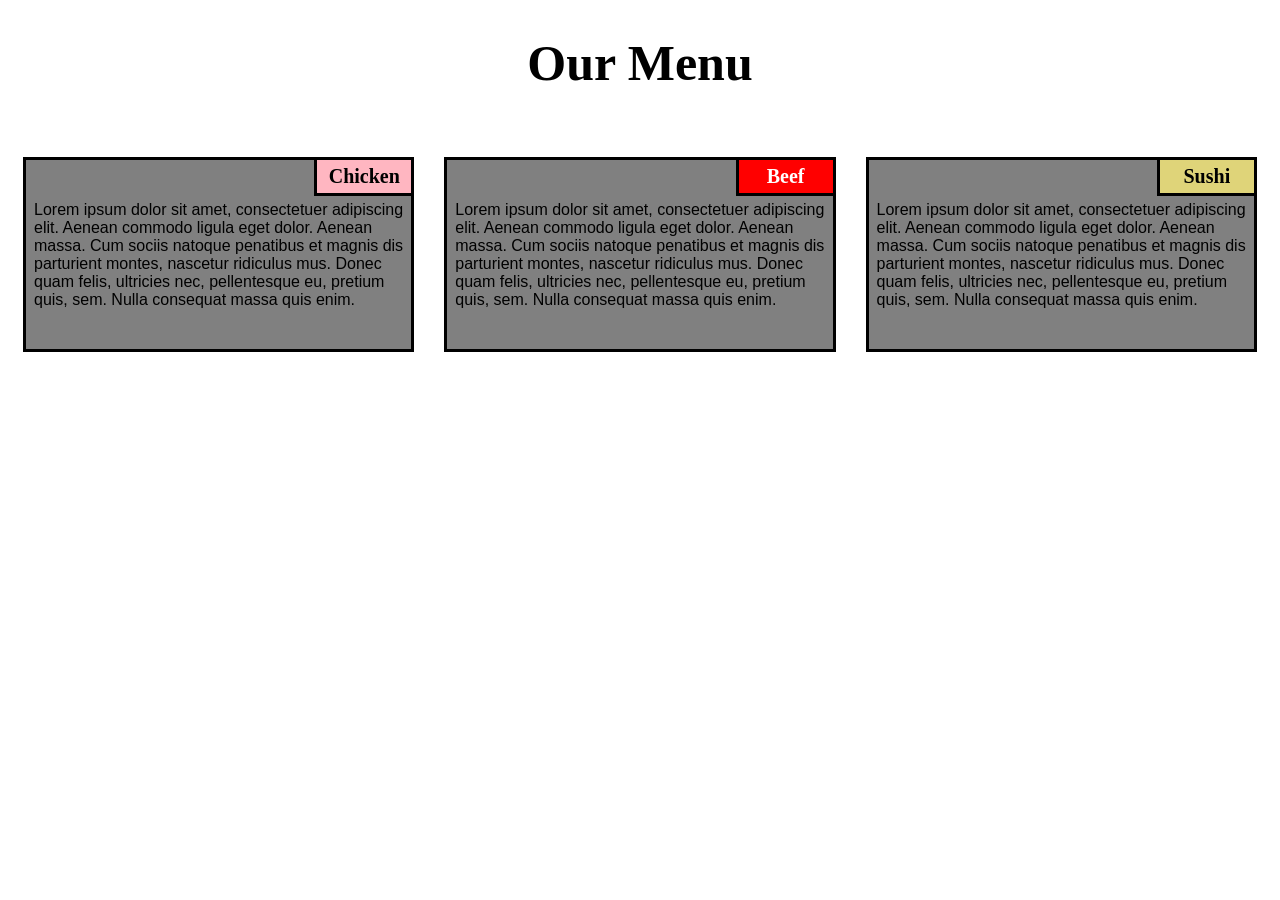
<file: index.html>
<!DOCTYPE html>
<html>

<head>
    <meta charset="utf-8">
    <title>Assignment Solution for module 2</title>
</head>
<link rel="stylesheet" href="css/style.css">

<body>
    <h1>Our Menu</h1>
    <section class="column-lg-4 colmn-md-6 colmn-sm-12">
        <div>
            <p class="sub1">Chicken</p>
            <p class="content">
                Lorem ipsum dolor sit amet, consectetuer adipiscing elit. Aenean commodo ligula eget dolor. Aenean massa. Cum sociis natoque penatibus et magnis dis parturient montes, nascetur ridiculus mus. Donec quam felis, ultricies nec, pellentesque eu, pretium quis, sem. Nulla consequat massa quis enim.
            </p>
        </div>
    </section>
    <section class="column-lg-4 colmn-md-6 colmn-sm-12">
        <div>
            <p class="sub2">Beef</p>
            <p class="content">
                Lorem ipsum dolor sit amet, consectetuer adipiscing elit. Aenean commodo ligula eget dolor. Aenean massa. Cum sociis natoque penatibus et magnis dis parturient montes, nascetur ridiculus mus. Donec quam felis, ultricies nec, pellentesque eu, pretium quis, sem. Nulla consequat massa quis enim.
        </div>
    </section>
    <section class="column-lg-4 colmn-md-12 colmn-sm-12">
        <div>
            <p class="sub3">Sushi</p>
            <p class="content">
                Lorem ipsum dolor sit amet, consectetuer adipiscing elit. Aenean commodo ligula eget dolor. Aenean massa. Cum sociis natoque penatibus et magnis dis parturient montes, nascetur ridiculus mus. Donec quam felis, ultricies nec, pellentesque eu, pretium quis, sem. Nulla consequat massa quis enim.
            </p>
        </div>
</body>

</html>
</file>
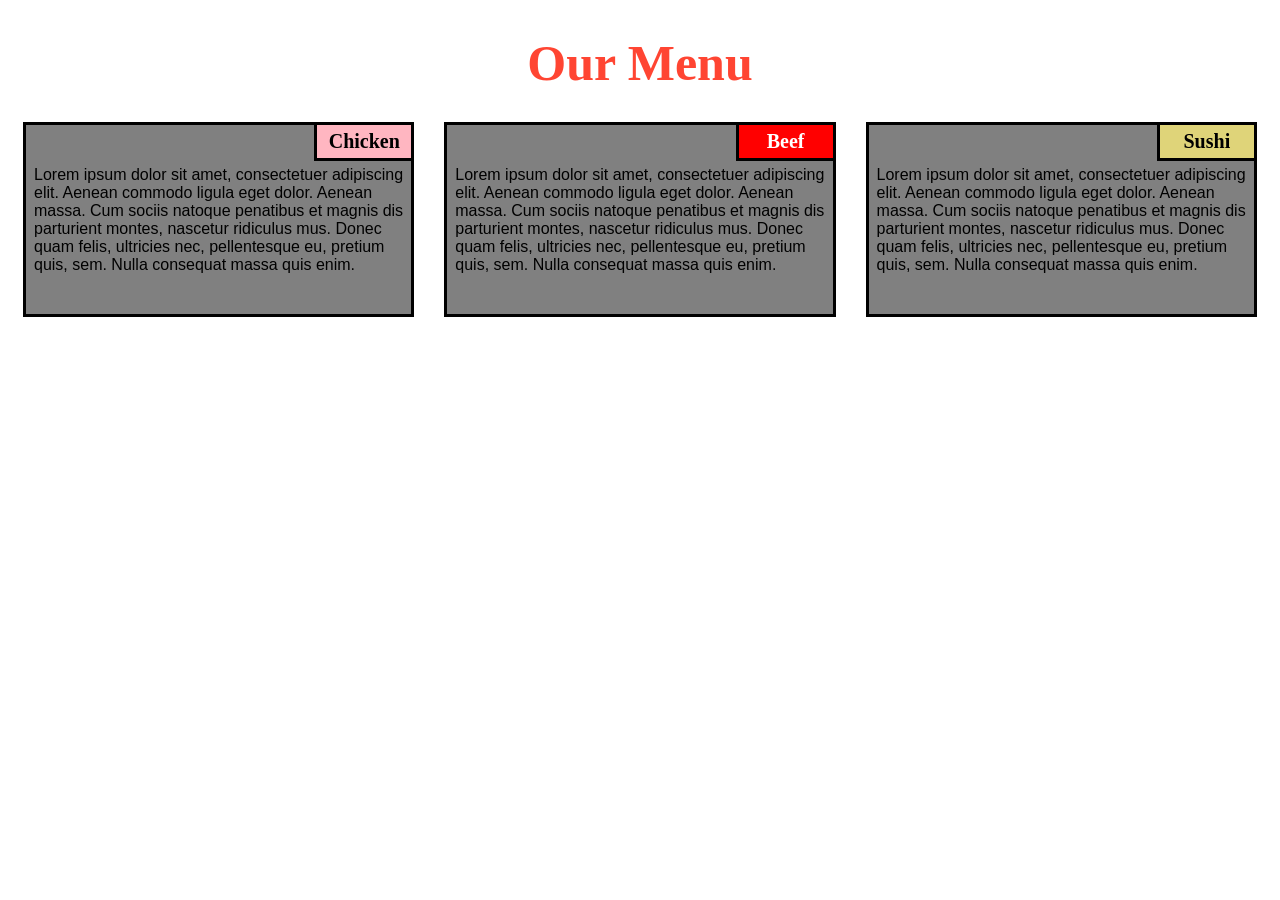
<file: Module 2 solution/index.html>
<!DOCTYPE html>
<html>

<head>
    <meta charset="utf-8">
    <title>module2-solution</title>
</head>
<link rel="stylesheet" type="text/css" href="css/style.css">

<body>
    <h1>Our Menu</h1>
    <section class="column-lg-4 colmn-md-6 colmn-sm-12">
        <div>
            <p class="sub1">Chicken</p>
            <p class="content">
                Lorem ipsum dolor sit amet, consectetuer adipiscing elit. Aenean commodo ligula eget dolor. Aenean massa. Cum sociis natoque penatibus et magnis dis parturient montes, nascetur ridiculus mus. Donec quam felis, ultricies nec, pellentesque eu, pretium quis, sem. Nulla consequat massa quis enim.
            </p>
        </div>
    </section>
    <section class="column-lg-4 colmn-md-6 colmn-sm-12">
        <div>
            <p class="sub2">Beef</p>
            <p class="content">
                Lorem ipsum dolor sit amet, consectetuer adipiscing elit. Aenean commodo ligula eget dolor. Aenean massa. Cum sociis natoque penatibus et magnis dis parturient montes, nascetur ridiculus mus. Donec quam felis, ultricies nec, pellentesque eu, pretium quis, sem. Nulla consequat massa quis enim.
        </div>
    </section>
    <section class="column-lg-4 colmn-md-12 colmn-sm-12">
        <div>
            <p class="sub3">Sushi</p>
            <p class="content">
                Lorem ipsum dolor sit amet, consectetuer adipiscing elit. Aenean commodo ligula eget dolor. Aenean massa. Cum sociis natoque penatibus et magnis dis parturient montes, nascetur ridiculus mus. Donec quam felis, ultricies nec, pellentesque eu, pretium quis, sem. Nulla consequat massa quis enim.
            </p>
        </div>
</body>

</html>
</file>
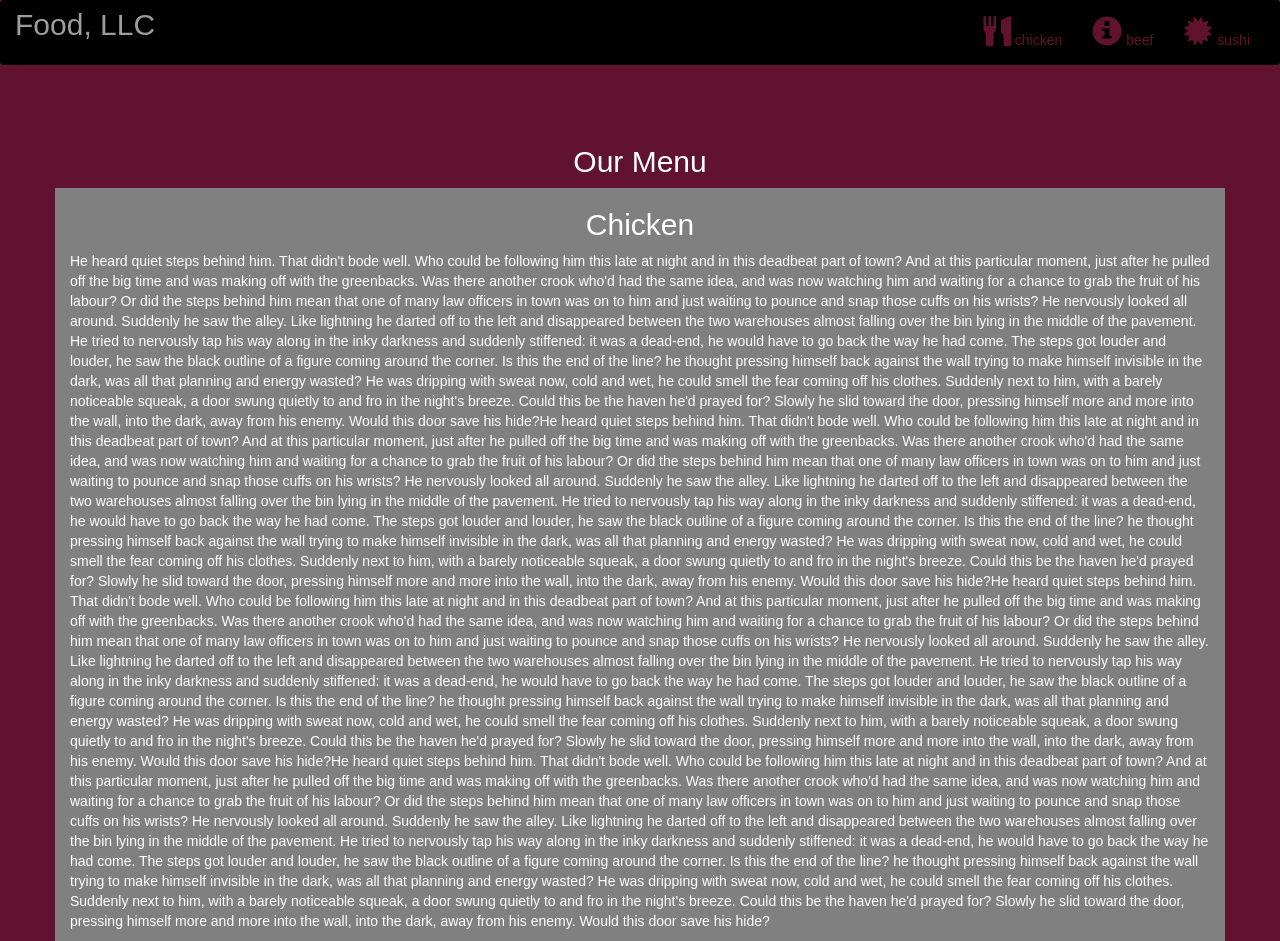
<file: module3-solution/index.html>
<!DOCTYPE html>
<html lang="en">
<head>
  <title>Assignment Solution for Module 3</title>
  <meta charset="utf-8">
  <meta name="viewport" content="width=device-width, initial-scale=1">
  <link rel="stylesheet" href="https://maxcdn.bootstrapcdn.com/bootstrap/3.4.1/css/bootstrap.min.css">
  <link rel="stylesheet" type="text/css" href="CSS/style.css">
  <script src="https://ajax.googleapis.com/ajax/libs/jquery/3.5.1/jquery.min.js"></script>
  <script src="https://maxcdn.bootstrapcdn.com/bootstrap/3.4.1/js/bootstrap.min.js"></script>
</head>
<body>

<nav class="navbar navbar-inverse">
  <div class="container-fluid">
    <div class="navbar-header">
      <button type="button" class="navbar-toggle" data-toggle="collapse" data-target="#myNavbar">
        <span class="icon-bar"></span>
        <span class="icon-bar"></span>
        <span class="icon-bar"></span>                        
      </button>
      <a class="navbar-brand" href="#" >Food, LLC</a>
    </div>
    <div class="collapse navbar-collapse" id="myNavbar">
    
      <ul class="nav navbar-nav navbar-right" >
        <li style>
        <a href="#" > 
        <span class="glyphicon glyphicon-cutlery"></span> chicken</a>
        </li>
        <li>
        <a href="#" >
        <span class="glyphicon glyphicon-info-sign"></span> beef</a>
        </li>
        <li>
        <a href="#">
        <span class="glyphicon glyphicon-certificate"></span> sushi</a>
        </li>
      </ul>
    </div>
  </div>
</nav>
<br>
<br>  
<h1><p class="text-center">Our Menu</p></h1>


<div id="main-content" class="container">
  <div id="home-tiles" class="row">
      <div class="col-md-12 col-sm-12 col-xs-12">
            
            <p id="chickstory">
          <h2>Chicken</h2>
              He heard quiet steps behind him. That didn't bode well. Who could be following him this late at night and in this deadbeat part of town? And at this particular moment, just after he pulled off the big time and was making off with the greenbacks. Was there another crook who'd had the same idea, and was now watching him and waiting for a chance to grab the fruit of his labour? Or did the steps behind him mean that one of many law officers in town was on to him and just waiting to pounce and snap those cuffs on his wrists? He nervously looked all around. Suddenly he saw the alley. Like lightning he darted off to the left and disappeared between the two warehouses almost falling over the bin lying in the middle of the pavement. He tried to nervously tap his way along in the inky darkness and suddenly stiffened: it was a dead-end, he would have to go back the way he had come. The steps got louder and louder, he saw the black outline of a figure coming around the corner. Is this the end of the line? he thought pressing himself back against the wall trying to make himself invisible in the dark, was all that planning and energy wasted? He was dripping with sweat now, cold and wet, he could smell the fear coming off his clothes. Suddenly next to him, with a barely noticeable squeak, a door swung quietly to and fro in the night's breeze. Could this be the haven he'd prayed for? Slowly he slid toward the door, pressing himself more and more into the wall, into the dark, away from his enemy. Would this door save his hide?He heard quiet steps behind him. That didn't bode well. Who could be following him this late at night and in this deadbeat part of town? And at this particular moment, just after he pulled off the big time and was making off with the greenbacks. Was there another crook who'd had the same idea, and was now watching him and waiting for a chance to grab the fruit of his labour? Or did the steps behind him mean that one of many law officers in town was on to him and just waiting to pounce and snap those cuffs on his wrists? He nervously looked all around. Suddenly he saw the alley. Like lightning he darted off to the left and disappeared between the two warehouses almost falling over the bin lying in the middle of the pavement. He tried to nervously tap his way along in the inky darkness and suddenly stiffened: it was a dead-end, he would have to go back the way he had come. The steps got louder and louder, he saw the black outline of a figure coming around the corner. Is this the end of the line? he thought pressing himself back against the wall trying to make himself invisible in the dark, was all that planning and energy wasted? He was dripping with sweat now, cold and wet, he could smell the fear coming off his clothes. Suddenly next to him, with a barely noticeable squeak, a door swung quietly to and fro in the night's breeze. Could this be the haven he'd prayed for? Slowly he slid toward the door, pressing himself more and more into the wall, into the dark, away from his enemy. Would this door save his hide?He heard quiet steps behind him. That didn't bode well. Who could be following him this late at night and in this deadbeat part of town? And at this particular moment, just after he pulled off the big time and was making off with the greenbacks. Was there another crook who'd had the same idea, and was now watching him and waiting for a chance to grab the fruit of his labour? Or did the steps behind him mean that one of many law officers in town was on to him and just waiting to pounce and snap those cuffs on his wrists? He nervously looked all around. Suddenly he saw the alley. Like lightning he darted off to the left and disappeared between the two warehouses almost falling over the bin lying in the middle of the pavement. He tried to nervously tap his way along in the inky darkness and suddenly stiffened: it was a dead-end, he would have to go back the way he had come. The steps got louder and louder, he saw the black outline of a figure coming around the corner. Is this the end of the line? he thought pressing himself back against the wall trying to make himself invisible in the dark, was all that planning and energy wasted? He was dripping with sweat now, cold and wet, he could smell the fear coming off his clothes. Suddenly next to him, with a barely noticeable squeak, a door swung quietly to and fro in the night's breeze. Could this be the haven he'd prayed for? Slowly he slid toward the door, pressing himself more and more into the wall, into the dark, away from his enemy. Would this door save his hide?He heard quiet steps behind him. That didn't bode well. Who could be following him this late at night and in this deadbeat part of town? And at this particular moment, just after he pulled off the big time and was making off with the greenbacks. Was there another crook who'd had the same idea, and was now watching him and waiting for a chance to grab the fruit of his labour? Or did the steps behind him mean that one of many law officers in town was on to him and just waiting to pounce and snap those cuffs on his wrists? He nervously looked all around. Suddenly he saw the alley. Like lightning he darted off to the left and disappeared between the two warehouses almost falling over the bin lying in the middle of the pavement. He tried to nervously tap his way along in the inky darkness and suddenly stiffened: it was a dead-end, he would have to go back the way he had come. The steps got louder and louder, he saw the black outline of a figure coming around the corner. Is this the end of the line? he thought pressing himself back against the wall trying to make himself invisible in the dark, was all that planning and energy wasted? He was dripping with sweat now, cold and wet, he could smell the fear coming off his clothes. Suddenly next to him, with a barely noticeable squeak, a door swung quietly to and fro in the night's breeze. Could this be the haven he'd prayed for? Slowly he slid toward the door, pressing himself more and more into the wall, into the dark, away from his enemy. Would this door save his hide?
            </p>
      </div>
    </div>
</div>

</body>
</html>
</file>
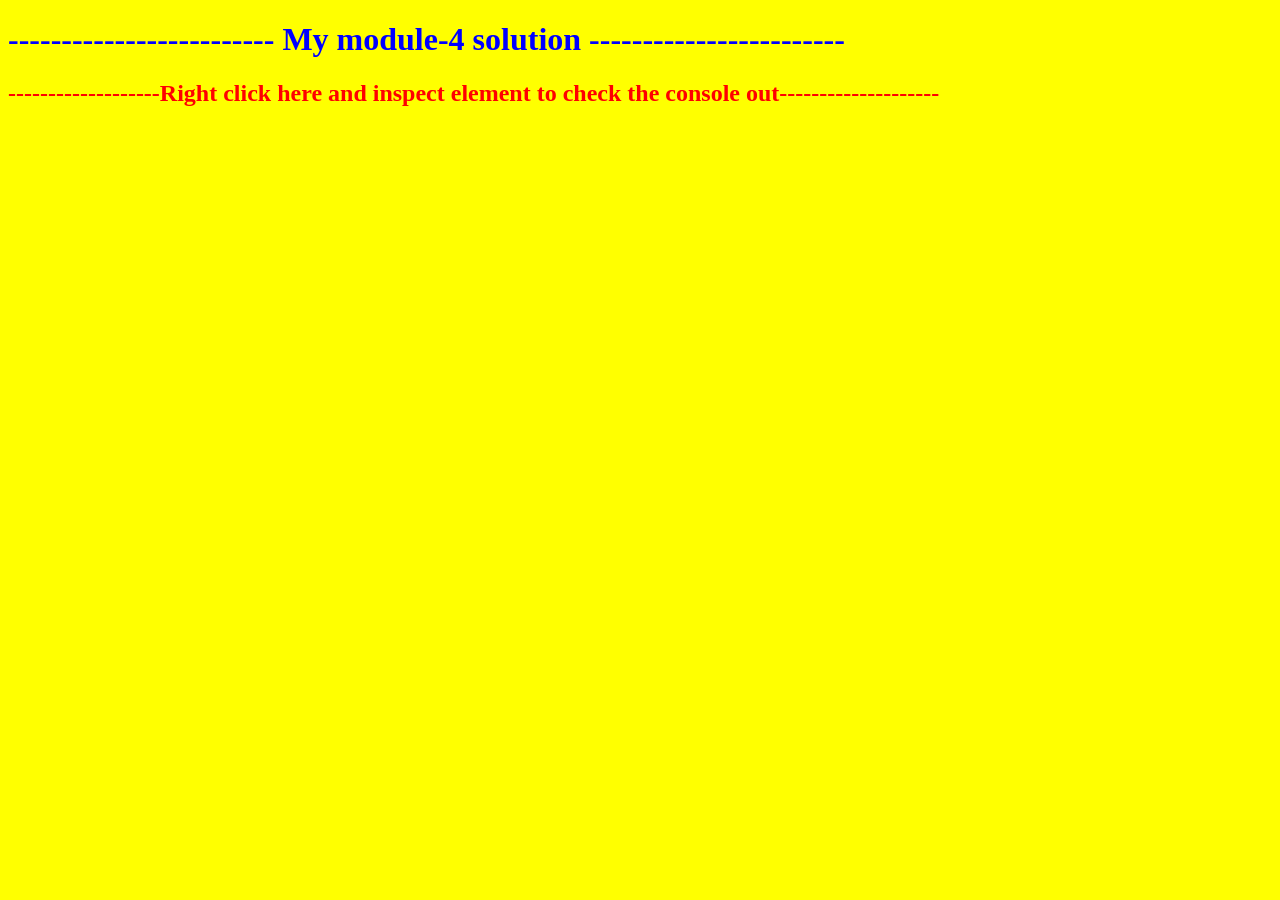
<file: module4-solution/index.html>
<!DOCTYPE html>
<html>
<head>
	<title></title>
</head>
<body bgcolor="yellow">
	<h1 style="color: blue;">------------------------- My module-4 solution ------------------------</h1>
  <h2 style="color: red;">-------------------Right click here and inspect element to check the console out--------------------</h2>
	<script src="script.js" = "text/javascript">
	
		</script>

</body>
</html>
</file>
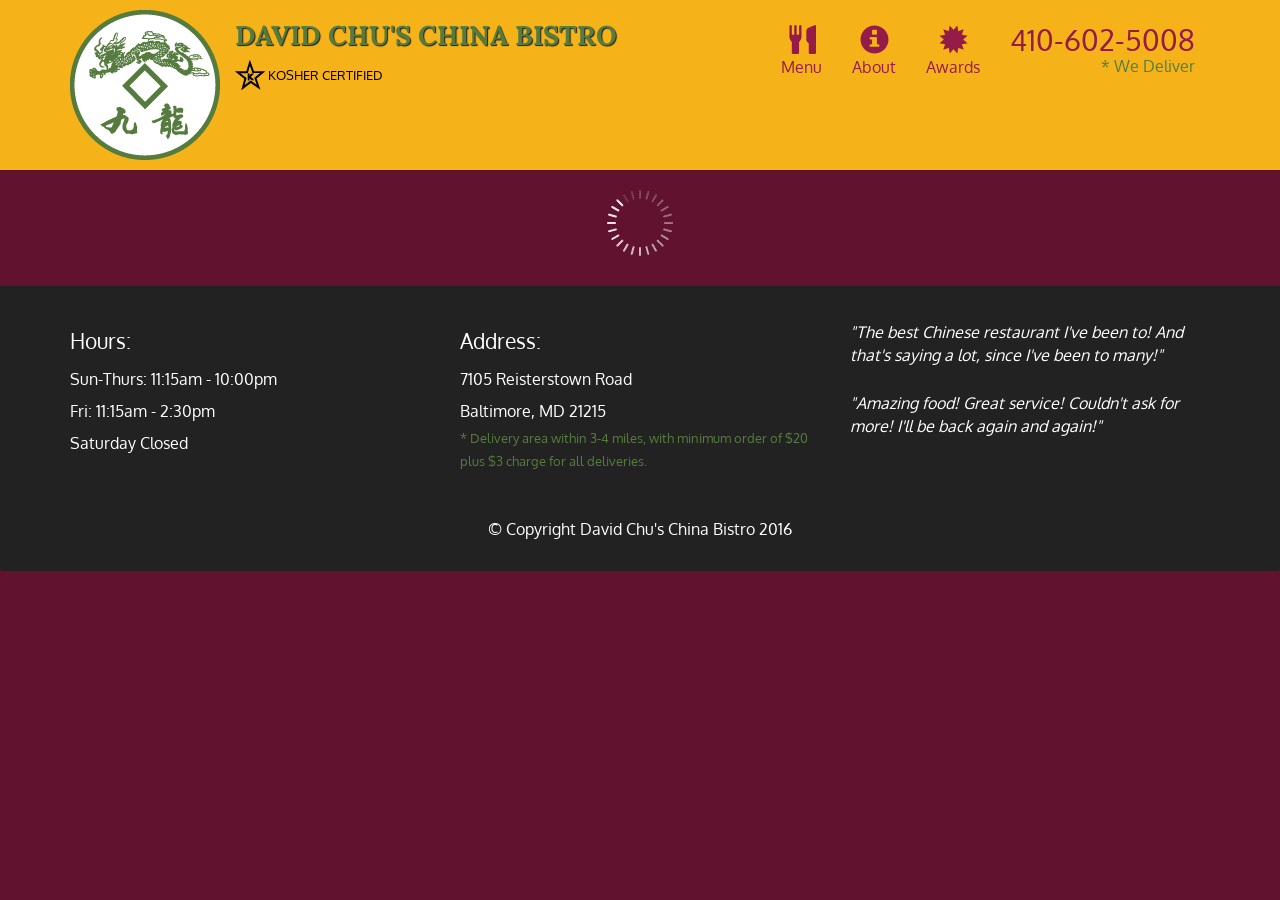
<file: module5_solution/index.html>
<!doctype html>
<html lang="en">
  <head>
    <meta charset="utf-8">
    <meta http-equiv="X-UA-Compatible" content="IE=edge">
    <meta name="viewport" content="width=device-width, initial-scale=1">
    <title>David Chu's China Bistro</title>
    <link rel="stylesheet" href="css/bootstrap.min.css">
    <link rel="stylesheet" href="css/styles.css">
    <link href='https://fonts.googleapis.com/css?family=Oxygen:400,300,700' rel='stylesheet' type='text/css'>
    <link href='https://fonts.googleapis.com/css?family=Lora' rel='stylesheet' type='text/css'>
  </head>
<body>
  <header>
    <nav id="header-nav" class="navbar navbar-default">
      <div class="container">
        <div class="navbar-header">
          <a href="index.html" class="pull-left visible-md visible-lg">
            <div id="logo-img" alt="Logo image"></div>
          </a>

          <div class="navbar-brand">
            <a href="index.html"><h1>David Chu's China Bistro</h1></a>
            <p>
              <img src="images/star-k-logo.png" alt="Kosher certification">
              <span>Kosher Certified</span>
            </p>
          </div>

          <button id="navbarToggle" type="button" class="navbar-toggle collapsed" data-toggle="collapse" data-target="#collapsable-nav" aria-expanded="false">
            <span class="sr-only">Toggle navigation</span>
            <span class="icon-bar"></span>
            <span class="icon-bar"></span>
            <span class="icon-bar"></span>
          </button>
        </div>
        
        <div id="collapsable-nav" class="collapse navbar-collapse">
           <ul id="nav-list" class="nav navbar-nav navbar-right">
            <li id="navHomeButton" class="visible-xs active">
              <a href="index.html">
                <span class="glyphicon glyphicon-home"></span> Home</a>
            </li>
            <li id="navMenuButton">
              <a href="#" onclick="$dc.loadMenuCategories();">
                <span class="glyphicon glyphicon-cutlery"></span><br class="hidden-xs"> Menu</a>
            </li>
            <li>
              <a href="#">
                <span class="glyphicon glyphicon-info-sign"></span><br class="hidden-xs"> About</a>
            </li>
            <li>
              <a href="#">
                <span class="glyphicon glyphicon-certificate"></span><br class="hidden-xs"> Awards</a>
            </li>
            <li id="phone" class="hidden-xs">
              <a href="tel:410-602-5008">
                <span>410-602-5008</span></a><div>* We Deliver</div>
            </li>
          </ul><!-- #nav-list -->
        </div><!-- .collapse .navbar-collapse -->
      </div><!-- .container -->
    </nav><!-- #header-nav -->
  </header>

  <div id="call-btn" class="visible-xs">
    <a class="btn" href="tel:410-602-5008">
    <span class="glyphicon glyphicon-earphone"></span>
    410-602-5008
    </a>
  </div>
  <div id="xs-deliver" class="text-center visible-xs">* We Deliver</div>

  <div id="main-content" class="container"></div>

  <footer class="panel-footer">
    <div class="container">
      <div class="row">
        <section id="hours" class="col-sm-4">
          <span>Hours:</span><br>
          Sun-Thurs: 11:15am - 10:00pm<br>
          Fri: 11:15am - 2:30pm<br>
          Saturday Closed
          <hr class="visible-xs">
        </section>
        <section id="address" class="col-sm-4">
          <span>Address:</span><br>
          7105 Reisterstown Road<br>
          Baltimore, MD 21215
          <p>* Delivery area within 3-4 miles, with minimum order of $20 plus $3 charge for all deliveries.</p>
          <hr class="visible-xs">
        </section>
        <section id="testimonials" class="col-sm-4">
          <p>"The best Chinese restaurant I've been to! And that's saying a lot, since I've been to many!"</p>
          <p>"Amazing food! Great service! Couldn't ask for more! I'll be back again and again!"</p>
        </section>
      </div>
      <div class="text-center">&copy; Copyright David Chu's China Bistro 2016</div>
    </div>
  </footer>

  <!-- jQuery (Bootstrap JS plugins depend on it) -->
  <script src="js/jquery-2.1.4.min.js"></script>
  <script src="js/bootstrap.min.js"></script>
  <script src="js/ajax-utils.js"></script>
  <script src="js/script.js"></script>
</body>
</html>
</file>
<file: css/style.css>
/*basic style*/
* {
    box-sizing: border-box;
}

body {
    background-color: white;
}

h1 {
   margin-bottom: 50px;
text-align: center;
color: black;
font-size: 50px;
}

section {
    position: relative;
    padding: 15px;
    width: 90%;
}

p {
    position: relative;
    clear: right;
}

div {
    position: relative;
    background-color: gray;
    border: 3.5px solid black;
    width: 100%;
    margin-left: auto;
    margin-right: auto;
    margin-bottom: auto;
}

.sub1 {
    float: right;
    width: 100px;
    padding: 5px;
    margin: -3px -3px 0px;
    border: 3.5px solid black;
    text-align: center;
    font-size: 125%;
    font-weight: bold;
    background-color: #FFB6C1;

}

.sub2 {
    float: right;
    color: white;
    width: 100px;
    padding: 5px;
    margin: -3px -3px 0px;
    border: 3.5px solid black;
    text-align: center;
    font-size: 125%;
    font-weight: bold;
    background-color: #FF0000;

}

.sub3 {
    color: black;
    float: right;
    width: 100px;
    padding: 5px;
     margin: -3px -3px 0px;
    border: 3.5px solid black;
    text-align: center;
    font-size: 125%;
    font-weight: bold;
    background-color: rgb(223, 212, 121);

}

.content {
    padding: 5px;
    border: none;
    background-color: gray;
    font-family: Helvetica;
    color: black;
    margin: 3px ;
    height: 150px;
    overflow: auto;
}

.row {
    width: 90%;
}

/*desktop version*/
@media (min-width: 992px) {
    .column-lg-4 {
        float: left;
        width: 33.33%;
    }
}

/*tablet version*/
@media (min-width: 768px) and (max-width: 991px) {
    .colmn-md-6 {
        float: left;
        width: 50%;
        margin-left: auto;
        margin-right: auto;
    }

    .colmn-md-12 {
        float: left;
        width: 100%;
        margin-left: auto;
        margin-right: auto;
    }
}

/*mobile version*/
@media (max-width: 767px) {
    .colmn-sm-12 {
        float: left;
        width: 100%;
    }
}
</file>
<file: Module 2 solution/css/style.css>
/*basic style*/
    * {
        box-sizing: border-box;
    }

    body {
        background-color: white;
    }

    h1 {
       margin-bottom: 15px;
    text-align: center;
    color: #ff4532;
    font-size: 50px;
    }

    section {
        position: relative;
        padding: 15px;
        width: 90%;
    }

    p {
        position: relative;
        clear: right;
    }

    div {
        position: relative;
        background-color: gray;
        border: 3.5px solid black;
        width: 100%;
        margin-left: auto;
        margin-right: auto;
        margin-bottom: auto;
    }

    .sub1 {
        float: right;
        width: 100px;
        padding: 5px;
        margin: -3px -3px 0px;
        border: 3.5px solid black;
        text-align: center;
        font-size: 125%;
        font-weight: bold;
        background-color: #FFB6C1;

    }

    .sub2 {
        float: right;
        color: white;
        width: 100px;
        padding: 5px;
        margin: -3px -3px 0px;
        border: 3.5px solid black;
        text-align: center;
        font-size: 125%;
        font-weight: bold;
        background-color: #FF0000;

    }

    .sub3 {
        color: black;
        float: right;
        width: 100px;
        padding: 5px;
         margin: -3px -3px 0px;
        border: 3.5px solid black;
        text-align: center;
        font-size: 125%;
        font-weight: bold;
        background-color: rgb(223, 212, 121);

    }

    .content {
        padding: 5px;
        border: none;
        background-color: gray;
        font-family: Helvetica;
        color: black;
        margin: 3px ;
        height: 150px;
        overflow: auto;
    }

    .row {
        width: 90%;
    }

    /*desktop version*/
    @media (min-width: 992px) {
        .column-lg-4 {
            float: left;
            width: 33.33%;
        }
    }

    /*tablet version*/
    @media (min-width: 768px) and (max-width: 991px) {
        .colmn-md-6 {
            float: left;
            width: 50%;
            margin-left: auto;
            margin-right: auto;
        }

        .colmn-md-12 {
            float: left;
            width: 100%;
            margin-left: auto;
            margin-right: auto;
        }
    }

    /*mobile version*/
    @media (max-width: 767px) {
        .colmn-sm-12 {
            float: left;
            width: 100%;
        }
    }
</file>
<file: module3-solution/CSS/style.css>
*{
	margin: 0;
	padding: 0;
	
}
.navbar{

border: none;
background-color: black;
color: #61122F;
}
body{
	background-color: #61122F;
	color: white;
}
.glyphicon{
	font-size: 30px;
	color:#61122F; 
}

.center{
	width: 90%;
	background-color: grey;

}
.container
{
	background-color: grey;
}
.text-center{
	font-size: 30px;
}

h2{
	text-align: center;
}
#myNavbar ul li a {
	color: #61122F;
}
.navbar-brand{
font-size: 30px;	
}
</file>
<file: module5_solution/css/styles.css>
body {
  font-size: 16px;
  color: #fff;
  background-color: #61122f;
  font-family: 'Oxygen', sans-serif;
}

/** HEADER **/
#header-nav {
  background-color: #f6b319;
  border-radius: 0;
  border: 0;
}

#logo-img {
  background: url('../images/restaurant-logo_large.png') no-repeat;
  width: 150px;
  height: 150px;
  margin: 10px 15px 10px 0;
}

.navbar-brand {
  padding-top: 25px;
}
.navbar-brand h1 { /* Restaurant name */
  font-family: 'Lora', serif;
  color: #557c3e;
  font-size: 1.5em;
  text-transform: uppercase;
  font-weight: bold;
  text-shadow: 1px 1px 1px #222;
  margin-top: 0;
  margin-bottom: 0;
  line-height: .75;
}
.navbar-brand a:hover, .navbar-brand a:focus {
  text-decoration: none;
}
.navbar-brand p { /* Kosher cert */
  color: #000;
  text-transform: uppercase;
  font-size: .7em;
  margin-top: 15px;
}
.navbar-brand p span { /* Star-K */
  vertical-align: middle;
}

#nav-list {
  margin-top: 10px;
}
#nav-list a {
  color: #951C49;
  text-align: center;
}
#nav-list a:hover {
  background: #E7E7E7;
}
#nav-list a span {
  font-size: 1.8em;
}

#phone {
  margin-top: 5px;
}
#phone a { /* Phone number */
  text-align: right;
  padding-bottom: 0;
}
#phone div { /* We Deliver */
  color: #557c3e;
  text-align: right;
  padding-right: 15px;
}

.navbar-header button.navbar-toggle, .navbar-header .icon-bar {
  border: 1px solid #61122f;
}
.navbar-header button.navbar-toggle {
  clear: both;
  margin-top: -30px;
}
/* END HEADER */

/* FOOTER */
.panel-footer {
  margin-top: 30px;
  padding-top: 35px;
  padding-bottom: 30px;
  background-color: #222;
  border-top: 0;
}
.panel-footer div.row {
  margin-bottom: 35px;
}
#hours, #address {
  line-height: 2;
}
#hours > span, #address > span {
  font-size: 1.3em;
}
#address p {
  color: #557c3e;
  font-size: .8em;
  line-height: 1.8;
}
#testimonials {
  font-style: italic;
}
#testimonials p:nth-child(2) {
  margin-top: 25px;
}
/* END FOOTER */



/* HOME PAGE */
.container .jumbotron {
  box-shadow: 0 0 50px #3F0C1F;
  border: 2px solid #3F0C1F;
}

#menu-tile, #specials-tile, #map-tile {
  height: 250px;
  width: 100%;
  margin-bottom: 15px;
  position: relative;
  border: 2px solid #3F0C1F;
  overflow: hidden;
}
#menu-tile:hover, #specials-tile:hover, #map-tile:hover {
  box-shadow: 0 1px 5px 1px #cccccc;
}
#menu-tile {
  background: url('../images/menu-tile.jpg') no-repeat;
  background-position: center;
}
#specials-tile {
  background: url('../images/specials-tile.jpg') no-repeat;
  background-position: center;
}
#menu-tile span, #specials-tile span, #map-tile span {
  position: absolute;
  bottom: 0;
  right: 0;
  width: 100%;
  text-align: center;
  font-size: 1.6em;
  text-transform: uppercase;
  background-color: #000;
  color: #fff;
  opacity: .8;
}
/* END HOME PAGE */

/* MENU CATEGORIES PAGE */
.category-tile { 
  position: relative;
  border: 2px solid #3F0C1F;
  overflow: hidden;
  width: 200px;
  height: 200px;
  margin: 0 auto 15px;
}
.category-tile span {
  position: absolute;
  bottom: 0;
  right: 0;
  width: 100%;
  text-align: center;
  font-size: 1.2em;
  text-transform: uppercase;
  background-color: #000;
  color: #fff;
  opacity: .8;
}
.category-tile:hover {
  box-shadow: 0 1px 5px 1px #cccccc;
}

#menu-categories-title + div {
  margin-bottom: 50px;
}
/* END MENU CATEGORIES PAGE */

/* SINGLE CATEGORY PAGE */
.menu-item-tile {
  margin-bottom: 25px;
}
.menu-item-tile hr {
  width: 80%;
}
.menu-item-tile .menu-item-price {
  font-size: 1.1em;
  text-align: right;
  margin-top: -15px;
  margin-right: -15px;
}
.menu-item-tile .menu-item-price span {
  font-size: .6em;
}
.menu-item-photo {
  position: relative;
  border: 2px solid #3F0C1F; 
  overflow: hidden;
  padding: 0;
  margin-right: -15px;
  margin-left: auto;
  margin-bottom: 20px;
  max-width: 250px;
}
.menu-item-photo div {
  position: absolute;
  bottom: 0;
  right: 0;
  width: 80px;
  background-color: #557c3e;
  text-align: center;
}
.menu-item-description {
  padding-right: 30px;
}
h3.menu-item-title {
  margin: 0 0 10px;
}
.menu-item-details {
  font-size: .9em;
  font-style: italic;
}
/* END SINGLE CATEGORY PAGE */


/********** Large devices only **********/
@media (min-width: 1200px) {
  .container .jumbotron {
    background: url('../images/jumbotron_1200.jpg') no-repeat;
    height: 675px;
  }
}

/********** Medium devices only **********/
@media (min-width: 992px) and (max-width: 1199px) {
  /* Header */
  #logo-img {
    background: url('../images/restaurant-logo_medium.png') no-repeat;
    width: 100px;
    height: 100px;
    margin: 5px 5px 5px 0;
  }
  /* End Header */

  /* Home Page */
  .container .jumbotron {
    background: url('../images/jumbotron_992.jpg') no-repeat;
    height: 558px;
  }
  /* End Home Page */
}

/********** Small devices only **********/
@media (min-width: 768px) and (max-width: 991px) {
  /* Home Page */
  .container .jumbotron {
    background: url('../images/jumbotron_768.jpg') no-repeat;
    height: 432px;
  }
  /* End Home Page */
}

/********** Extra small devices only **********/
@media (max-width: 767px) {
  /* Header */
  .navbar-brand {
    padding-top: 10px;
    height: 80px;
  }
  .navbar-brand h1 { /* Restaurant name */
    padding-top: 10px;
    font-size: 5vw; /* 1vw = 1% of viewport width */
  }
  .navbar-brand p { /* Kosher cert */
    font-size: .6em;
    margin-top: 12px;
  }
  .navbar-brand p img { /* Star-K */
    height: 20px;
  }

  #collapsable-nav a { /* Collapsed nav menu text */
    font-size: 1.2em;
  }
  #collapsable-nav a span { /* Collapsed nav menu glyph */
    font-size: 1em;
    margin-right: 5px;
  }

  #call-btn > a {
    font-size: 1.5em;
    display: block;
    margin: 0 20px;
    padding: 10px;
    border: 2px solid #fff;
    background-color: #f6b319;
    color: #951c49;
  }
  #xs-deliver {
    margin-top: 5px;
    font-size: .7em;
    letter-spacing: .1em;
    text-transform: uppercase;
  }
  /* End Header */

  /* Footer */
  .panel-footer section {
    margin-bottom: 30px;
    text-align: center;
  }
  .panel-footer section:nth-child(3) {
    margin-bottom: 0; /* margin already exists on the whole row */
  }
  .panel-footer section hr {
    width: 50%;
  }
  /* End Footer */

  /* Home Page */
  .container .jumbotron {
    margin-top: 30px;
    padding: 0;
  }
  #menu-tile, #specials-tile {
    width: 360px;
    margin: 0 auto 15px;
  }

  .menu-item-photo {
    margin-right: auto;
  }
  .menu-item-tile .menu-item-price {
    text-align: center;
  }
  .menu-item-description {
    text-align: center;;
  }
}


/********** Super extra small devices Only :-) (e.g., iPhone 4) **********/
@media (max-width: 479px) {
  /* Header */
  .navbar-brand h1 { /* Restaurant name */
    padding-top: 5px;
    font-size: 6vw;
  }
  /* End Header */
  
  /* Home page */
  #menu-tile, #specials-tile {
    width: 280px;
    margin: 0 auto 15px;
  }

  .col-xxs-12 {
    position: relative;
    min-height: 1px;
    padding-right: 15px;
    padding-left: 15px;
    float: left;
    width: 100%;
  }
}
</file>
